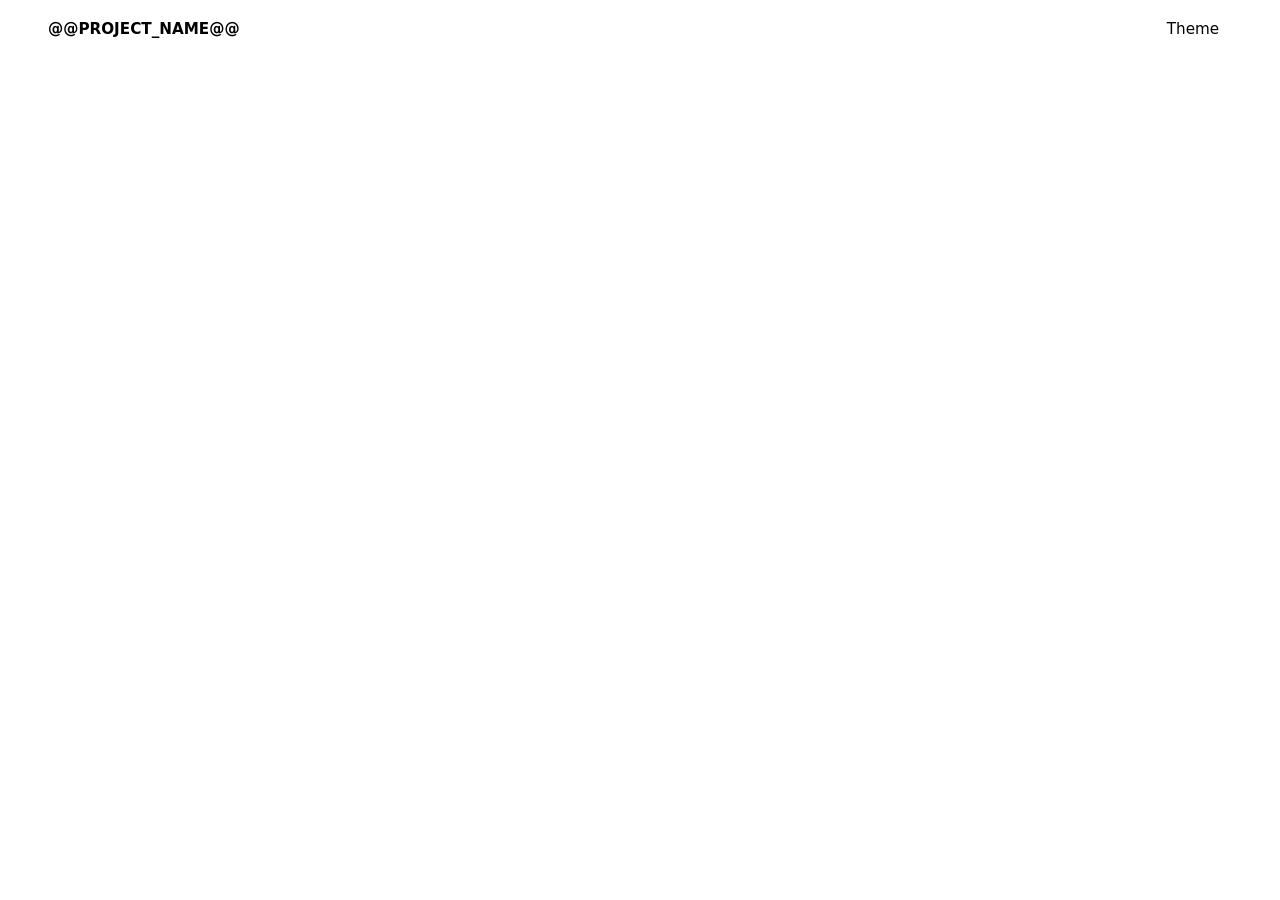
<file: templates/demo_site/index.html>
<!doctype html>
<html lang="en">
<head>
<meta charset="utf-8">
<meta name="viewport" content="width=device-width, initial-scale=1">
<title>@@PROJECT_NAME@@</title>
<meta name="description" content="@@TAGLINE@@">
<style>:root { --hue: @@HUE@@; }</style>
<link rel="stylesheet" href="style.css">
</head>
<body>
<a class="skip" href="#main">Skip to content</a>
<header class="bar">
  <a class="name" href="#top">@@PROJECT_NAME@@</a>
  <nav id="nav" aria-label="Sections"></nav>
  <button id="theme" type="button" aria-label="Switch between light and dark theme">Theme</button>
</header>
<main id="main">
  <section class="hero" id="top">
    <h1 id="h1"></h1>
    <p class="tagline" id="tagline"></p>
    <p class="summary" id="summary"></p>
    <div class="screen" id="hero-screen" hidden><canvas id="hero-canvas" aria-label="Spectrogram of the first sample"></canvas></div>
  </section>
  <div id="sections"></div>
</main>
<footer id="credits"></footer>
<noscript><p style="padding:1rem">This page needs JavaScript to play and compare the samples.</p></noscript>
<script type="application/json" id="data">@@DATA@@</script>
<script src="app.js"></script>
</body>
</html>
</file>
<file: templates/demo_site/style.css>
/* Project demo site. The accent hue is set per project (--hue) so every site has its own identity.
   System fonts only: the site works fully offline. */
:root {
  --bg: hsl(var(--hue) 16% 96%);
  --panel: hsl(var(--hue) 16% 99%);
  --ink: hsl(var(--hue) 34% 11%);
  --muted: hsl(var(--hue) 12% 36%);
  --line: hsl(var(--hue) 14% 82%);
  --accent: hsl(var(--hue) 64% 33%);
  --accent-ink: #fff;
  --accent-soft: hsl(var(--hue) 50% 90%);
  --screen: hsl(var(--hue) 40% 7%);
  --good: #0a6a3d;
  --bad: #a4361a;
  --serif: "Iowan Old Style", "Palatino Linotype", Palatino, "Book Antiqua", Georgia, serif;
  --sans: Seravek, "Gill Sans Nova", Ubuntu, Calibri, "DejaVu Sans", system-ui, sans-serif;
  color-scheme: light;
}
@media (prefers-color-scheme: dark) {
  :root:not([data-theme="light"]) { --bg: hsl(var(--hue) 20% 9%); --panel: hsl(var(--hue) 18% 12%); --ink: hsl(var(--hue) 20% 92%); --muted: hsl(var(--hue) 10% 68%);
    --line: hsl(var(--hue) 14% 24%); --accent: hsl(var(--hue) 72% 66%); --accent-ink: hsl(var(--hue) 40% 8%); --accent-soft: hsl(var(--hue) 36% 20%); --good: #5bd596; --bad: #ff9b7d; color-scheme: dark; }
}
:root[data-theme="dark"] { --bg: hsl(var(--hue) 20% 9%); --panel: hsl(var(--hue) 18% 12%); --ink: hsl(var(--hue) 20% 92%); --muted: hsl(var(--hue) 10% 68%);
  --line: hsl(var(--hue) 14% 24%); --accent: hsl(var(--hue) 72% 66%); --accent-ink: hsl(var(--hue) 40% 8%); --accent-soft: hsl(var(--hue) 36% 20%); --good: #5bd596; --bad: #ff9b7d; color-scheme: dark; }

* { box-sizing: border-box; }
html { scroll-behavior: smooth; scroll-padding-top: 4.5rem; }
body { margin: 0; background: var(--bg); color: var(--ink); font: 1.0625rem/1.65 var(--serif); }
a { color: var(--accent); text-underline-offset: 0.18em; }
:focus-visible { outline: 3px solid var(--accent); outline-offset: 2px; border-radius: 3px; }
.skip { position: absolute; left: -999px; } .skip:focus { left: 1rem; top: 1rem; background: var(--panel); padding: 0.5rem 0.8rem; z-index: 10; }

.bar { position: sticky; top: 0; z-index: 5; display: flex; gap: 1.4rem; align-items: baseline; padding: 0.7rem clamp(1rem, 4vw, 3rem);
  background: color-mix(in srgb, var(--bg) 92%, transparent); backdrop-filter: blur(6px); border-bottom: 1px solid var(--line); font-family: var(--sans); font-size: 0.95rem; }
.bar .name { font-weight: 700; color: var(--ink); text-decoration: none; margin-right: auto; }
.bar nav { display: flex; gap: 1.1rem; flex-wrap: wrap; }
.bar nav a { color: var(--muted); text-decoration: none; } .bar nav a:hover, .bar nav a[aria-current="true"] { color: var(--ink); text-decoration: underline; text-decoration-color: var(--accent); text-underline-offset: 0.3em; }
button { font: inherit; font-family: var(--sans); cursor: pointer; color: var(--ink); background: transparent; border: 1px solid var(--line); border-radius: 6px; padding: 0.35rem 0.8rem; }
button:hover { border-color: var(--accent); }
button[aria-pressed="true"], button[aria-checked="true"] { background: var(--accent); color: var(--accent-ink); border-color: var(--accent); }

main { max-width: 68rem; margin: 0 auto; padding: 0 clamp(1rem, 4vw, 3rem) 4rem; }
.hero { padding: clamp(2.5rem, 8vw, 6rem) 0 2rem; }
.hero h1 { font-size: clamp(2.6rem, 9vw, 6rem); line-height: 0.98; letter-spacing: -0.02em; margin: 0 0 0.9rem; font-weight: 700; }
.hero .tagline { font-size: clamp(1.15rem, 2.4vw, 1.55rem); line-height: 1.35; max-width: 34ch; margin: 0 0 1.3rem; color: var(--muted); }
.hero .summary { max-width: 62ch; margin: 0 0 1.8rem; }
.hero .screen { height: clamp(120px, 22vw, 220px); }
section { padding: 2.6rem 0 0.6rem; }
section > h2 { font-size: 1.7rem; margin: 0 0 0.3rem; line-height: 1.2; }
section > .lede { max-width: 62ch; margin: 0 0 1.4rem; color: var(--muted); }
h3 { font-size: 1.15rem; margin: 0 0 0.25rem; }
.meta { font-family: var(--sans); font-size: 0.9rem; color: var(--muted); }

/* the spectrogram "screen" */
.screen { position: relative; background: var(--screen); border-radius: 4px; overflow: hidden; width: 100%; height: 168px; }
.screen canvas, .screen img { display: block; width: 100%; height: 100%; object-fit: fill; }
.screen .note { position: absolute; inset: 0; display: grid; place-items: center; color: #cfd8d3; font: 0.9rem var(--sans); padding: 1rem; text-align: center; }
.screen .ax { position: absolute; font: 0.72rem var(--sans); color: #cdd6d1; padding: 2px 6px; pointer-events: none; text-shadow: 0 0 3px #000; }
.ax-top { top: 0; left: 0; } .ax-bot { bottom: 0; left: 0; } .ax-end { bottom: 0; right: 0; }
.playhead { position: absolute; top: 0; bottom: 0; width: 2px; background: #fff; box-shadow: 0 0 0 1px rgba(0,0,0,.35); left: 0; pointer-events: none; }
.screen.seekable { cursor: ew-resize; }

/* audio tracks: hairline-separated rows, not cards */
.track { padding: 1.4rem 0; border-top: 1px solid var(--line); }
.track:first-of-type { border-top: 2px solid var(--ink); }
.transcript { margin: 0 0 0.8rem; max-width: 70ch; }
.switch { display: flex; flex-wrap: wrap; gap: 0.4rem; margin: 0.6rem 0 0.7rem; }
.switch button { padding: 0.3rem 0.85rem; }
.switch button.proposed::after { content: " (proposed)"; font-size: 0.8em; opacity: 0.85; }
.transport { display: flex; gap: 1rem; align-items: center; margin-top: 0.6rem; font-family: var(--sans); font-size: 0.9rem; }
.transport .time { font-variant-numeric: tabular-nums; color: var(--muted); }
.transport .play { min-width: 5.2rem; font-weight: 600; background: var(--ink); color: var(--bg); border-color: var(--ink); }

/* blind test */
.blind { border: 1px solid var(--line); background: var(--panel); border-radius: 8px; padding: 1.2rem 1.3rem; max-width: 46rem; }
.blind .row { display: flex; flex-wrap: wrap; gap: 0.5rem; margin: 0.8rem 0; }
.blind .result td, .blind .result th { padding: 0.25rem 1rem 0.25rem 0; text-align: left; font-family: var(--sans); }

/* text comparison */
.compare { border-top: 1px solid var(--line); padding: 1.2rem 0; }
.compare dl { display: grid; grid-template-columns: minmax(7rem, 10rem) 1fr; gap: 0.35rem 1.2rem; margin: 0.6rem 0; }
.compare dt { font: 600 0.92rem var(--sans); color: var(--muted); } .compare dd { margin: 0; max-width: 70ch; }
.compare .proposed { font-weight: 700; color: var(--ink); }
mark.diff { background: var(--accent-soft); color: var(--ink); border-bottom: 2px solid var(--accent); padding: 0 1px; }
.compare.nodiff mark.diff { background: transparent; border-bottom: none; }
.toggle { font: 0.92rem var(--sans); display: inline-flex; gap: 0.45rem; align-items: center; margin-bottom: 0.4rem; }

/* gallery / video */
.gallery { display: grid; grid-template-columns: repeat(auto-fill, minmax(min(100%, 19rem), 1fr)); gap: 1.6rem 1.4rem; }
.gallery figure { margin: 0; } .gallery img { width: 100%; height: auto; border: 1px solid var(--line); background: #fff; cursor: zoom-in; display: block; }
figcaption { font: 0.9rem/1.45 var(--sans); color: var(--muted); margin-top: 0.4rem; }
video { width: 100%; max-width: 48rem; border-radius: 4px; background: #000; }
dialog { border: 0; padding: 0; max-width: min(94vw, 1100px); background: transparent; } dialog::backdrop { background: rgba(0,0,0,.72); }
dialog img { max-width: 100%; max-height: 88vh; background: #fff; display: block; }

/* results: ranked bars */
.results { max-width: 46rem; margin-bottom: 2rem; }
.bars { list-style: none; padding: 0; margin: 0.8rem 0; }
.bars li { display: grid; grid-template-columns: minmax(6rem, 12rem) 1fr 7.5rem; gap: 0.8rem; align-items: center; padding: 0.3rem 0; font-family: var(--sans); font-size: 0.95rem; }
.track-bar { position: relative; height: 0.9rem; background: var(--accent-soft); border-radius: 2px; }
.fill { position: absolute; inset: 0 auto 0 0; background: var(--muted); border-radius: 2px; }
.bars li.proposed .fill { background: var(--accent); } .bars li.proposed .label { font-weight: 700; }
.whisker { position: absolute; top: 50%; height: 2px; background: var(--ink); transform: translateY(-50%); }
.whisker::before, .whisker::after { content: ""; position: absolute; top: -4px; bottom: -4px; width: 2px; background: var(--ink); } .whisker::before { left: 0; } .whisker::after { right: 0; }
.val { font-variant-numeric: tabular-nums; text-align: right; }

/* how it works */
.steps { display: grid; grid-template-columns: minmax(11rem, 15rem) 1fr; gap: 1.6rem; max-width: 60rem; }
.steps .tabs { display: flex; flex-direction: column; gap: 0.3rem; } .steps .tabs button { text-align: left; }
.steps .panel p { max-width: 60ch; margin-top: 0; } .steps .panel img { max-width: 100%; border: 1px solid var(--line); background: #fff; }
@media (max-width: 700px) { .steps { grid-template-columns: 1fr; } .steps .tabs { flex-direction: row; flex-wrap: wrap; } .bars li { grid-template-columns: 1fr 6rem; } .bars li .track-bar { grid-column: 1 / -1; order: 3; } .compare dl { grid-template-columns: 1fr; } .bar nav { display: none; } }

footer { border-top: 1px solid var(--line); padding: 2rem 0 3rem; font: 0.95rem/1.55 var(--sans); color: var(--muted); }
footer .in { max-width: 68rem; margin: 0 auto; padding: 0 clamp(1rem, 4vw, 3rem); display: grid; gap: 1.8rem; grid-template-columns: repeat(auto-fit, minmax(17rem, 1fr)); }
footer h2 { font: 700 1rem var(--sans); color: var(--ink); margin: 0 0 0.4rem; }
footer table { border-collapse: collapse; width: 100%; } footer td, footer th { text-align: left; vertical-align: top; padding: 0.15rem 0.8rem 0.15rem 0; }
footer ul { padding-left: 1.1rem; margin: 0; }
@media (prefers-reduced-motion: reduce) { html { scroll-behavior: auto; } }
</file>
